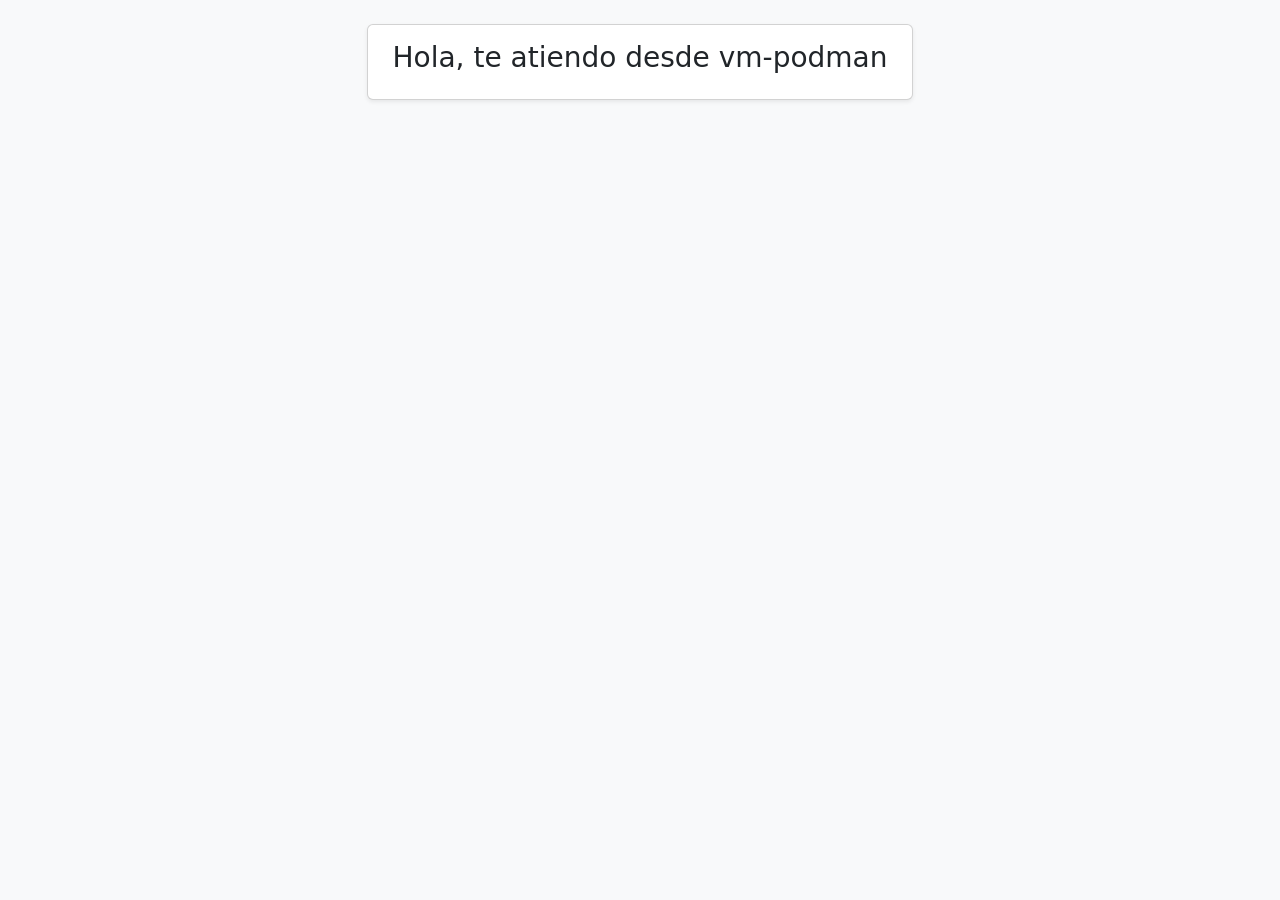
<file: app-vm/index.html>
<!DOCTYPE html>
<html lang="es">

<head>
  <meta charset="UTF-8">
  <meta name="viewport" content="width=device-width, initial-scale=1">
  <title>Pod Demo</title>
  <link rel="stylesheet" href="https://cdn.jsdelivr.net/npm/bootstrap@5.3.0/dist/css/bootstrap.min.css">
</head>
<body class=" bg-light">
  <div class="container mt-4">
    <div class="row">
      <div class="col-md-3"></div>
      <div class="col-md-6">
        <div class="card shadow-sm">
          <div class="card-body text-center">
            <h3 class="card-title">
              Hola, te atiendo desde <span id="pod-id"></span>
            </h3>
          </div>
        </div>
      </div>
      <div class="col-md-3"></div>
    </div>
  </div>

  <script>
    document.getElementById("pod-id").textContent =
      window.POD_ID || "vm-podman";
  </script>

  </body>

</html>
</file>
